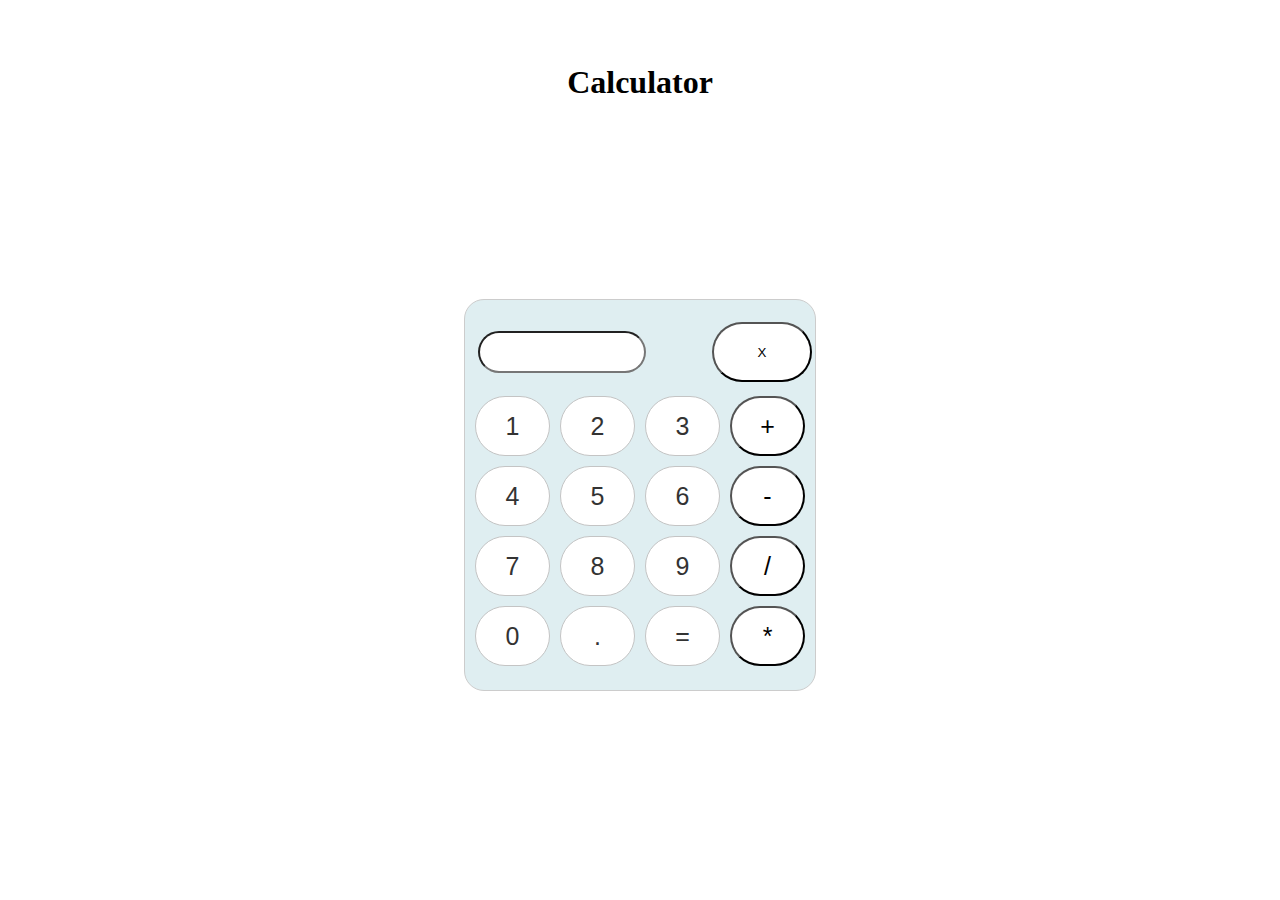
<file: index.html>
<!DOCTYPE html>
<head>

    <meta charset="UTF-8">

    <meta name="viewport" content="width=device-width, initial-scale=1.0">

    <link rel="stylesheet" href="code.css">

    <title>Sample Calculator</title>

</head>

<body>
  <h1 style="text-align:center">Calculator</h1>

    <div class="box">

    <br>

    <table>

        <tr>
          <td colspan="3"><input type='text' id='result' class ='screen' style="text-align: right;"></td>

          <td>

             <input type='button' value = 'X' onclick="clearScreen()" class="clear"/>

          </td>

        </tr>

    </table>

    <div class="keys">
 <input type="button" value="1" class="button" onClick="display('1')"></input>

    <input type="button" value="2" class="button" onClick="display('2')"></input>

    <input type="button" value="3" class="button" onClick="display('3')"></input>
    

   <input type="button" value="+" class="operator" onClick="display('-')"></input>


    <input type="button" value="4" class="button" onClick="display('4')"></input>

    <input type="button" value="5" class="button" onClick="display('5')"></input>

    <input type="button" value="6" class="button" onClick="display('6')"></input>

   <input type="button" value="-" class="operator" onClick="display('-')"></input>

   <input type="button" value="7" class="button" onClick="display('7')"></input>

    <input type="button" value="8" class="button " onClick="display('8')"></input>

    <input type="button" value="9" class="button" onClick="display('9')"></input>

     <input type="button" value="/" class="operator" onClick="display('/')"></input>

    <input type="button" value="0" class="button" onClick="display('0')"></input>

    <input type="button" value="." class="button" onClick="display('.')"></input>

    <input type="button" value= "=" class="button equal-sign" onClick="solve()"></input>

    <input type="button" value="*" class="operator" onClick="display('*')"></input>

  
</div> 

</div>
<script src="code.js"></script>
</body>
</html>
</file>
<file: code.css>
body{
margin:5%;
}

.box {

    border: 1px solid #cccccc;

    border-radius: 20px;

    position: absolute;

    top: 55%;

    left: 50%;

    transform: translate(-50%, -50%);

    width: 350px;

    height: 390px;
background-color: #a5d0d95c;
}

.keys {

    display: grid;

  grid-template-columns: repeat(4, 2fr);
  grid-gap: 10px;

    padding: 10px;

    margin:auto;

}

.button {

    height: 60px;

  padding: 5px;
    background-color: #fff;

    border-radius: 100px;
  border: 1px solid #c4c4c4;
    background-color:white;

    font-size: 25px;

    color: #333;

  

}

.button:hover{
    box-shadow: 5px 0px 6px 0px rgba(0,0,0,0.75);
    background-color: #eaeaea;

}

.operator{
font-size:25px;
border-radius:70px;
  background-color:white;
color: black;
}

.operator:hover{

    color: black;
    box-shadow: 10px 10px 30px 0px rgba(0,0,0,0.75);
   
}

.clear {

    background-color:white;

   font-size:25;
    color: black;

    width: 100px;

    height: 60px;  
    
    margin-left:100px;
   border-radius:70px;
}

.clear:hover {

    background-color: red;

}



.screen{

    background-color:white;
    width: 70%;
    height: 40%;
    justify-content: left;
    color: black;
    border-radius:70px; 
    font-size: medium;
    cursor: default;
    padding: 10px; 
    padding-left: 40%;
    margin:10px;

}
</file>
